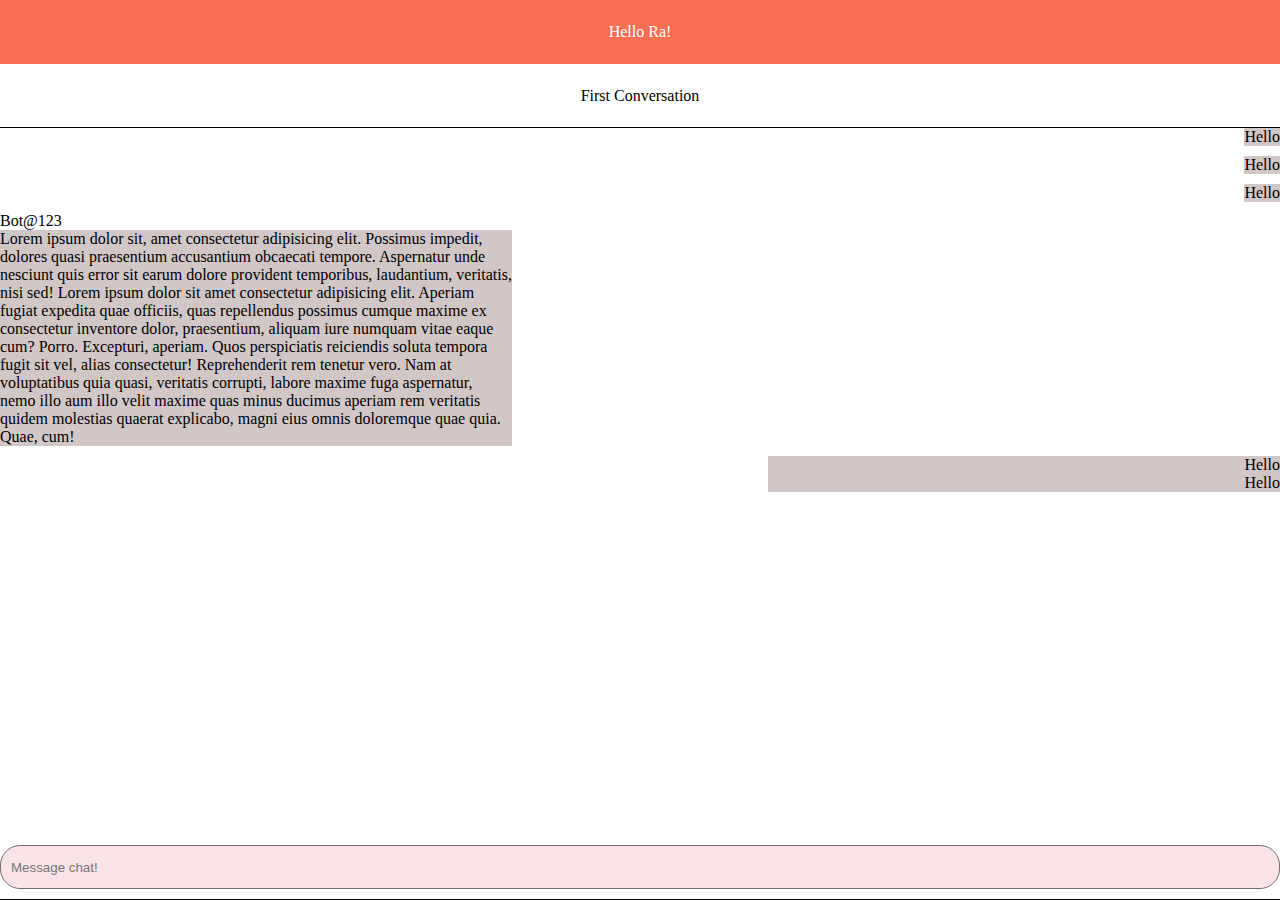
<file: js/test.html>
<!DOCTYPE html>
<html lang="en">
<head>
    <meta charset="UTF-8">
    <meta http-equiv="X-UA-Compatible" content="IE=edge">
    <meta name="viewport" content="width=device-width, initial-scale=1.0">
    <title>Document</title>
    <link rel="stylesheet" href="../css/register.css">
    <link rel="stylesheet" href="../css/login.css">
    <link rel="stylesheet" href="../css/style.css">
    <link rel="stylesheet" href="../css/webapp.css">
    <link rel="stylesheet" href="https://cdnjs.cloudflare.com/ajax/libs/font-awesome/6.2.0/css/all.min.css" integrity="sha512-xh6O/CkQoPOWDdYTDqeRdPCVd1SpvCA9XXcUnZS2FmJNp1coAFzvtCN9BmamE+4aHK8yyUHUSCcJHgXloTyT2A==" crossorigin="anonymous" referrerpolicy="no-referrer" />
<style>
.chat-container{
    height: 100vh;
}
.chat-container .header{
    background-color: rgb(250, 111, 83);
    text-align: center;
    height: 64px;
    line-height: 64px;
    color: #fff;
}
.conversation-detail .title{
    height: 64px;
    text-align: center;
    line-height: 64px;
    border-bottom: 1px solid black;
    
}
.main{
    height: calc(100vh - 64px);
    
}
.main .conversation-detail{ 
    height: 100%;
    display: flex;
    flex-direction: column;
    border-bottom: 1px solid black;
    /* justify-content: space-between; */
}
.conversation-detail .list-chat{
    flex-grow: 1;
}
.conversation-detail .list-chat .me .content{
    display: flex;
    background-color: rgb(209, 199, 199);
    justify-content: flex-end;
    max-width: 40%;
    margin-left: auto;
}
.conversation-detail .list-chat .content2{
    display: flex;
    background-color: rgb(209, 199, 199);
    justify-content: flex-end;
    max-width: 40%;
    margin-left: auto;
}
.conversation-detail .list-chat .me{
    display: flex;
    align-items: flex-end;
    flex-direction: column;  
}
.content{
    margin-bottom: 10px;
}
.conversation-detail .list-chat .owner .content{
    display: flex;
    margin-right: auto;
    max-width: 40%;
    background-color: rgb(209, 199, 199);
}
.title{
    background-color: #fff;
}
.input-chat input{
    width: 100%;
    height: 44px;
    position: relative;
    margin-bottom: 10px;
    outline: none;
    border-radius: 20px;
    background-color: rgb(251, 227, 231);
}
.send{
    position: absolute;
    right: 20px;
    bottom: 19px;
    font-size: x-large;
    border: none;
    color: black;
}
.list-chat{
    overflow: auto;
}
.message-me{
    border-radius: 1px solid black;
}
</style>
</head>
<body>
    <div class="chat-container">  
        <div class="header">
                Hello Ra!
        </div>
        <div class="main">
            <div class="conversation-detail">
                <div class="title">
                    First Conversation
                </div>
                <div class="list-chat">
                  
                    <div class="message me">
                        <div class="content">
                            Hello
                        </div>
                        <div class="content">
                            Hello
                        </div>
                        <div class="content">
                            Hello
                        </div>
                    </div>
                    <div class="message owner"> Bot@123
                        <div class="content">
                            Lorem ipsum dolor sit, amet consectetur adipisicing elit. Possimus impedit, dolores quasi praesentium accusantium obcaecati tempore. Aspernatur unde nesciunt quis error sit earum dolore provident temporibus, laudantium, veritatis, nisi sed!
                            Lorem ipsum dolor sit amet consectetur adipisicing elit. Aperiam fugiat expedita quae officiis, quas repellendus possimus cumque maxime ex consectetur inventore dolor, praesentium, aliquam iure numquam vitae eaque cum? Porro.
                            Excepturi, aperiam. Quos perspiciatis reiciendis soluta tempora fugit sit vel, alias consectetur! Reprehenderit rem tenetur vero. Nam at voluptatibus quia quasi, veritatis corrupti, labore maxime fuga aspernatur, nemo illo aum illo velit maxime quas minus ducimus aperiam rem veritatis quidem molestias quaerat explicabo, magni eius omnis doloremque quae quia. Quae, cum!
                        </div>
                        <div class="content2">
                            Hello
                        </div>
                        <div class="content2">
                            Hello
                        </div>
                    </div>
                </div>
                <form>
                    <div class="input-chat">
                        <input placeholder="Message chat!">
                    </div>
                    <button class="send" type="button" id= "sendData"><i class="fa-solid fa-paper-plane"></i></button>
                </form>
            </div>         
        </div>
    </div>    
</body>
</html>
</file>
<file: css/register.css>
*{
    padding: 0;
    margin: 0;
    box-sizing: border-box;  
}
/* body{
    height: 100vh;
    width: 100%;
    background-image: url(../image/background1.jpg);
    background-size: cover;
    background-position: top left;
    background-repeat: no-repeat;
} */
.box1{
    text-align: center;
}
.box2{
    text-align: center;
}
.error{
    margin-left: 40px;
    color: red;
    font-family: Arial, "Helvetica Neue", Helvetica, sans-serif;
}
.register-container{
    display: flex;
    margin-left: 850px;
    opacity: 0.6;
}
 img{
    object-fit: cover;
    width: 100%;
    height: 100%;
    position: absolute;
}
.register-form{
    background-color: rgb(82, 80, 80);   
    height: 500px;
    width: 400px;
    margin-top: 50px;
    border-radius: 50px;
}
.register-form.error{
    margin-left: 40px;
    margin-bottom: 5px;
}
.register-bottom{
    text-align: center;
    color: aliceblue;
}
</file>
<file: css/login.css>
*{
    padding: 0;
    margin: 0;
    box-sizing: border-box;  
}
/* body{
    height: 100vh;
    width: 100%;
    background-image: url(../image/background1.jpg);
    background-size: cover;
    background-position: top left;
    background-repeat: no-repeat;
} */
.box1{
    text-align: center;
}
.box2{
    text-align: center;
}
.error{
    margin-left: 40px;
    color: red;
    font-family: Arial, "Helvetica Neue", Helvetica, sans-serif;
}
.login-container{
    display: flex;
    margin-left: 850px;
    opacity: 0.6;
}
 img{
    object-fit: cover;
    width: 100%;
    height: 100%;
    position: absolute;
}
.wh{
    color: azure;
    margin-left: 65px;
}
.btn{
    margin-left: 120px;
}
.login-form{
    background-color: rgb(29, 27, 27);   
    height: 300px;
    width: 300px;
    margin-top: 50px;
    border-radius: 50px;
}
.login-form.error{
    margin-left: 40px;
    margin-bottom: 5px;
}
.login-bottom{
    text-align: center;
    color: aliceblue;
}
.hello{
    color: #fff;
}
</file>
<file: css/style.css>
*{
    padding: 0;
    margin: 0;
    box-sizing: border-box;
}
input{
    display: block;
    width: 80%;
    padding: 10px;
    margin-bottom: 15px;
    margin: 0 auto;
    border-radius: 5px;
    outline: none;
    border: 1px solid rgb(118, 110, 110);
}
body{
    height: 100vh;
    width: 100%;
    /* background-image: url(../image/background1.jpg); */
    background-size: cover;
    background-position: top left;
    background-repeat: no-repeat;
}
.btn{
    display: block;
}
a{
    color: rgb(23, 23, 40);
}
a:hover{
    cursor: pointer;
}
</file>
<file: css/webapp.css>
*{
    padding: 0;
    margin: 0;
    box-sizing: border-box;
}
.chat-container{
    height: 100vh;
}
.chat-container .header{
    background-color: rgb(250, 111, 83);
    text-align: center;
    height: 64px;
    line-height: 64px;
    color: #fff;
}
.conversation-detail .title{
    height: 64px;
    text-align: center;
    line-height: 64px;
    border-bottom: 1px solid black;
}
.main{
    height: calc(100vh - 64px);
}
.main .conversation-detail{ 
    height: 100%;
    display: flex;
    flex-direction: column;
    border-bottom: 1px solid black;
    /* justify-content: space-between; */
}
.conversation-detail .list-chat{
    flex-grow: 1;
}
.conversation-detail .list-chat .me .content{
    display: flex;
    background-color: rgb(209, 199, 199);
    justify-content: flex-end;
    max-width: 40%;
    margin-left: auto;
}
.conversation-detail .list-chat .content2{
    display: flex;
    background-color: rgb(209, 199, 199);
    justify-content: flex-end;
    max-width: 40%;
    margin-left: auto;
}
.conversation-detail .list-chat .me{
    display: flex;
    align-items: flex-end;
    flex-direction: column;  
}
.content{
    margin-bottom: 10px;
}
.conversation-detail .list-chat .owner .content{
    display: flex;
    margin-right: auto;
    max-width: 40%;
    background-color: rgb(209, 199, 199);
}
.title{
    background-color: #fff;
}
.input-chat input{
    width: 100%;
    height: 44px;
    position: relative;
    margin-bottom: 10px;
    outline: none;
    border-radius: 20px;
    background-color: rgb(251, 227, 231);
}
.send{
    position: absolute;
    right: 20px;
    bottom: 19px;
    font-size: x-large;
    border: none;
    color: black;
}
.list-chat{
    overflow: auto;
}
</file>
